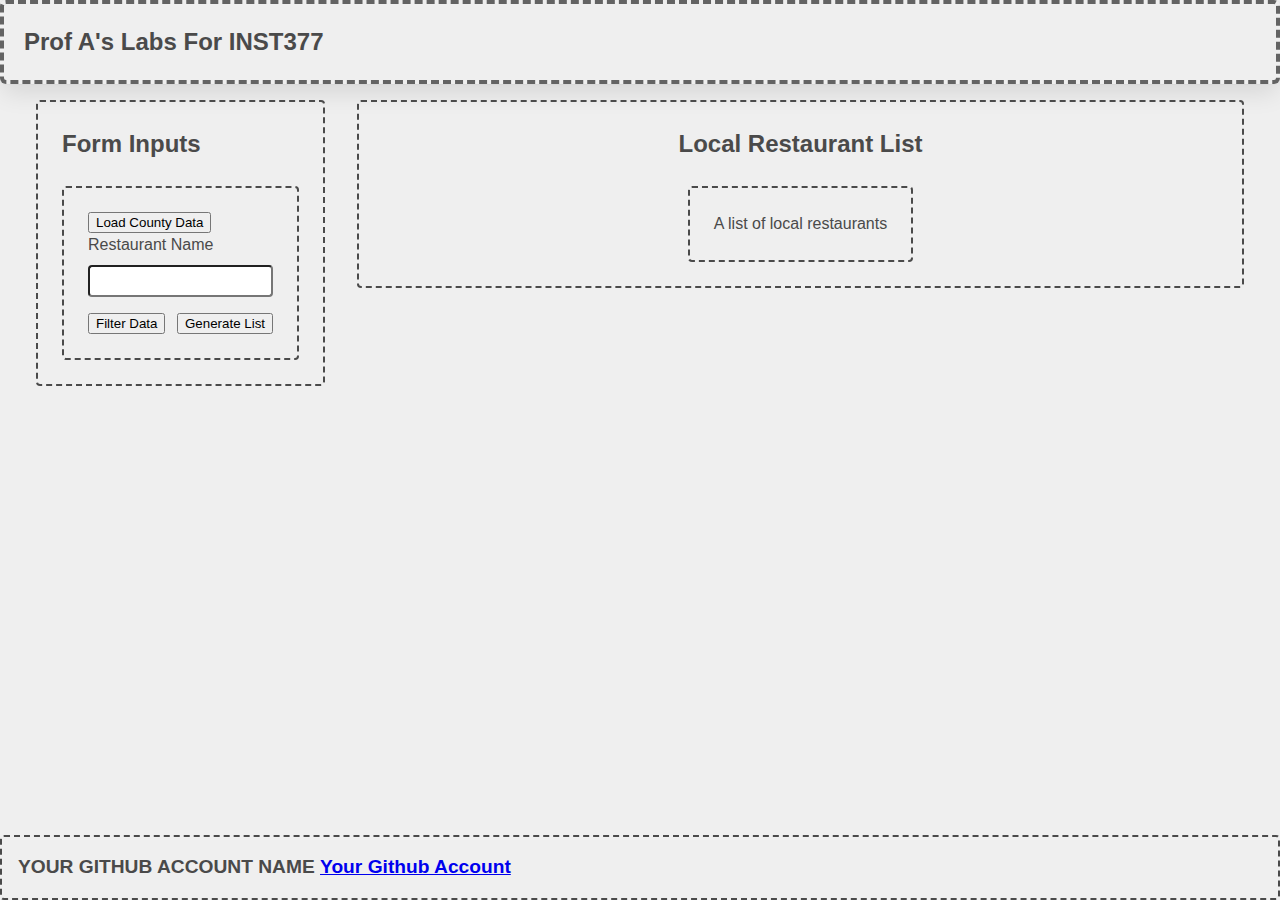
<file: client/lab_6/index.html>
<html lang="en">
  <head>
    <meta charset="UTF-8" />
    <meta http-equiv="X-UA-Compatible" content="IE=edge" />
    <meta name="viewport" content="width=device-width, initial-scale=1.0" />
    <title>Prof Alex's INST377 Labs</title>
    <link rel="stylesheet" href="style.css" />
  </head>
  <body>
    <div class="wrapper">
      <header class="header"><h1>Prof A's Labs For INST377</h1></header>
      <!-- wrapper -->
      <div class="container">
        <!-- container -->
        <div class="left_section box">
          <!-- left inputs -->
          <h2>Form Inputs</h2>
          <!-- THIS IS FOR LAB 5 -->
          <form class="box main_form">
            <button type="button" id="data_load">Load County Data</button>
            <div>
              <label for="resto">Restaurant Name</label>
              <input type="text" name="resto" id="resto">
            </div>
            <div class="buttons">
              <button type="button" id="filter">Filter Data</button>
              <button type="button" id="generate">Generate List</button>
            </div>
          </form>
        </div>
        <div class="right_section box">
          <!-- right side -->
          <!-- images box -->
          <h2>Local Restaurant List</h2>
          <ol class="box" id="restaurant_list">
            <!-- description box -->
            A list of local restaurants
          </ol>
          <div class="lds-ellipsis" id="data_load_animation"><div></div><div></div><div></div><div></div></div>
        </div>
      </div>
      <footer class="footer">
        YOUR GITHUB ACCOUNT NAME
        <a href="https://github.com/aleitch1">Your Github Account</a>
      </footer>
    </div>
    <script src="./script.js"></script>
  </body>
</html>
</file>
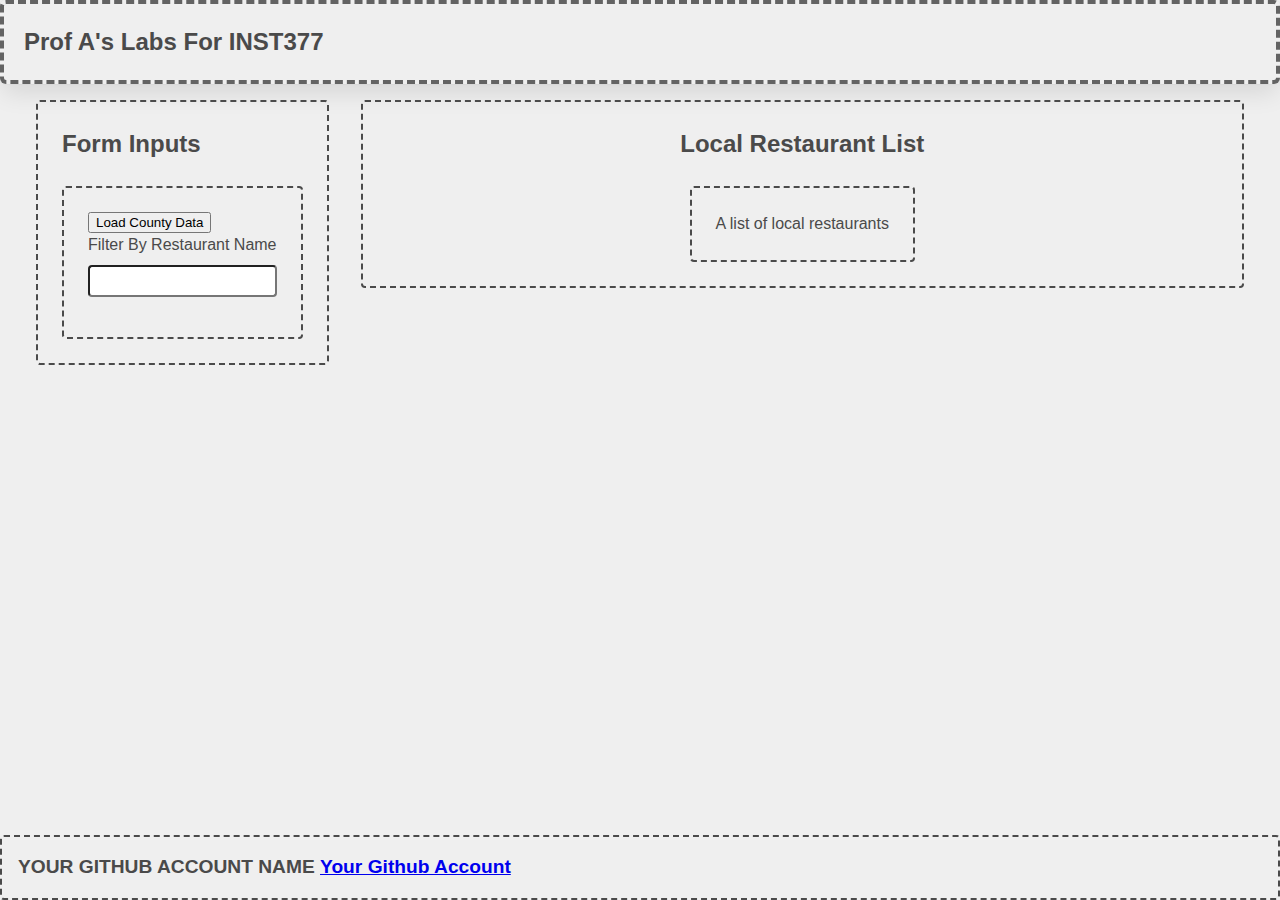
<file: client/lab_7/index.html>
<html lang="en">
  <head>
    <meta charset="UTF-8" />
    <meta http-equiv="X-UA-Compatible" content="IE=edge" />
    <meta name="viewport" content="width=device-width, initial-scale=1.0" />
    <title>Prof Alex's INST377 Labs</title>
    <link rel="stylesheet" href="style.css" />
  </head>
  <body>
    <div class="wrapper">
      <header class="header"><h1>Prof A's Labs For INST377</h1></header>
      <!-- wrapper -->
      <div class="container">
        <!-- container -->
        <div class="left_section box">
          <!-- left inputs -->
          <h2>Form Inputs</h2>
          <!-- THIS IS FOR LAB 5 -->
          <form class="box main_form">
            <button type="button" id="data_load">Load County Data</button>
            <div>
              <label for="resto">Filter By Restaurant Name</label>
              <input type="text" name="resto" id="resto">
            </div>
            <div class="buttons">
              <button type="button" id="generate">Generate List</button>
            </div>
          </form>
        </div>
        <div class="right_section box">
          <!-- right side -->
          <!-- images box -->
          <h2>Local Restaurant List</h2>
          <ol class="box" id="restaurant_list">
            <!-- description box -->
            A list of local restaurants
          </ol>
          <div class="lds-ellipsis" id="data_load_animation"><div></div><div></div><div></div><div></div></div>
        </div>
      </div>
      <footer class="footer">
        YOUR GITHUB ACCOUNT NAME
        <a href="https://github.com/aleitch1">Your Github Account</a>
      </footer>
    </div>
    <script src="./script.js"></script>
  </body>
</html>
</file>
<file: client/lab_6/style.css>
* {
    box-sizing: border-box;
  }
  
  /* 
    These rules apply to actual HTML elements with no labelling!
    So: they style the tags directly
  */
  
  html {
    background-color: #fff;
    font-size: 16px;
    min-width: 300px;
    overflow-x: hidden;
    overflow-y: scroll;
  
    /* these are specific to different browsers */
    -moz-osx-font-smoothing: grayscale;
    -webkit-font-smoothing: antialiased;
    text-rendering: optimizeLegibility;
    -webkit-text-size-adjust: 100%;
    -moz-text-size-adjust: 100%;
    text-size-adjust: 100%;
  }
  
  body {
    margin: 0;
    padding: 0;
  
    font-family: ‘Segoe UI’, Candara, ‘Bitstream Vera Sans’, ‘DejaVu Sans’, ‘Bitsream Vera Sans’, ‘Trebuchet MS’, Verdana, ‘Verdana Ref’, sans-serif;
    font-weight: 400;
    line-height: 1.5;
    background-color: rgb(239, 239, 239);
    color: rgb(74, 74, 74);
  }
  
  
  a {
    display: inline-block;
    text-decoration: none;
  }
  
  h2 {
    margin:0;
    padding:0;
    padding-bottom:1.5rem;
  }
  
  form {
    accent-color: hsla(120, 100%, 50%, 0.482);
  }
  
  /*
    - These styles use 'class names'
    - You can apply them by using the 'class' attribute on your HTML
    - like this: <div class="wrapper">
    - note that the period vanishes there!
  */
  
  
  .wrapper {
    min-height: 100vh;
    display: flex;
    flex-direction: column;
    margin: 0;
    flex: 1;
  }
  
  .container {
    margin: 0 20px;
    display: flex;
    justify-content: space-evenly;
    align-items: start;
    flex:1;
  }
  
  
  .header {
  }
  
  
  /*
    This rule implies that the H1 tag lives within another HTML tag
    It "inherits" some rules from the above
    Those rules won't apply to an h1 that's outside a block with the class of 'header'
  */
  
  .header h1 {
    display: block;
    /* this will push other blocks out of the way */
  
    /* colors */
    color: #4a4a4a;
    border: 4px dashed rgb(99, 99, 99);
  
    /* shapes */
    border-radius: 6px;
    font-size: 1.5rem;
    padding: 1.25rem;
    margin:0; /* removing the margin on h1 tags means the header pins to the top */
  
    /* box-shadows are fancy */
    box-shadow: 0 0.5em 1em -0.125em rgb(10 10 10 / 10%), 0 0 0 1px rgb(10 10 10 / 2%);
  }
  
  /*
    Rules can be combined on a block to apply the 'cascade' in order
    So you can use two classnames in a single class attribute
    like: <div class="box section">
  
    Rules may combine in unexpected ways - remember that the LAST thing written in this file will have "priority"
    And will be what displays in your client
  */
  #map {
    display: none;
    width: 400px;
    height: 380px;
    border: 2px dashed rgb(99, 99, 99);
    margin-bottom: 1rem;
  }
  
  
  .box {
    border: 2px dashed;
    border-radius: 4px;
  
    width: fit-content;
    height:fit-content;
    padding: 1.5rem;
    margin: 0 auto;
  }
  
  .left_section {
    flex: 0 1 auto;
    margin: 1rem;
    padding: 1.5rem;
  }
  
  .right_section {
    display: flex;
    flex-direction: column;
    flex: 1 2 auto;
    margin: 1rem;
    align-items: center;
    justify-content: center;
  }
  
  /* 
    Set some rules for smaller screens
  */
  
  @media only screen and (max-width: 736px){
      .container {
        flex-direction: column;
      }
      .left_section {
        flex: 1 1 auto;
      }
      .right_section {
        flex: 1 1 auto;
        justify-content: flex-start;
      }
      .box {
        width: 100%;
        width: -moz-available;          /* WebKit-based browsers will ignore this. */
        width: -webkit-fill-available;  /* Mozilla-based browsers will ignore this. */
        width: fill-available;
        align-items: flex-start;
      }
  }
  
  /*
    This block is actually dependent on the "container" block having a flex set on it
    and the "wrapper" block displaying as a flex column with a "vertical height" (vh) of 100.
    That serves to cram the footer to the bottom of the page.
  */
  
  .footer {
    border: 2px dashed;
    border-radius: 4px;
  
    flex-shrink: 0;
    padding: 1rem;
  
    font-size: 1.2rem;
    font-weight: 600;
  }
  
  .footer a {
    text-decoration: underline;
  }
  
  /*
    This is an example of a 'pseudoclass'
    In this instance, it says what to do if a mouse hovers over a link
    This is pretty desktop-specific, since there's no hover function on touchscreens
  */
  .footer a:hover {
    /* Hue, saturation, luminosity, alpha */
    background-color: hsla(0, 0%, 90%, 0.15);
    /* red, green, blue, alpha */
    text-decoration: none;
  }
  
  .subtitle {
    color: rgba(0, 0, 0, 0.8);
    margin: 0px;
    margin-bottom: 5px;
  }
  
  /*
  Form Styles
  */
    form input {
      /* This is a hack to make sure our boxes line up with one another nicely */
      width: 100%;
      width: -moz-available;          /* WebKit-based browsers will ignore this. */
      width: -webkit-fill-available;  /* Mozilla-based browsers will ignore this. */
      width: fill-available;
  
      /* here we are setting white space correctly */
      margin-bottom: 1rem;
      height: 2rem;
      border-radius: 4px;
    }
  
    form label {
      width: 100%;
      width: -moz-available;          /* WebKit-based browsers will ignore this. */
      width: -webkit-fill-available;  /* Mozilla-based browsers will ignore this. */
      width: fill-available;
      align-items: flex-start;
  
      display: block; /* this turns the label text into a box we can set margins on */
      margin-bottom: 0.5rem;
    }
  
  
  
  /* Deploy this with images as direct "children" and the images should pop into shape */
  .grid {
    display: flex;
    justify-content: space-evenly;
    flex-flow: wrap;
    width: 350px;
    height: 350px;
    margin: 0 auto;
  }
  
  .grid img {
    width: 150px;
    height: 150px;
  }
  
  
  /* Carousel */
  div.carousel {
    max-width: 300px;
    overflow: hidden;
    text-align: center;
    display: flex;
    flex-direction: row;
    align-items: center;
    justify-content: space-between;
    margin: 0 auto;
    margin-bottom: 1rem;
  }
  
  .carousel .slides {
    display: flex;
    overflow-x: auto;
    scroll-snap-type: x mandatory;
    scroll-behavior: smooth;
    -webkit-overflow-scrolling: touch;
  }
  
  /* .carousel_item, */
  .hidden {
    display: none;
  }
  
  .visible {
    display: block;
  }
  
  .carousel_item img {
    /* 
      Setting width, rather than max-width or min-width,
      means annoying pop-ins won't happen
      but it also means you need to format your images to be compatible
      or they will stretch weird
  
      try a tall one and see what happens
     */
    width: 150px; 
  }
  
  .prev,
  .next {
    border: none;
    margin: 2px;
    text-align: center;
    border-radius: 5px;
    font-weight: bold;
    height: 45px;
    padding: 10px;
    line-height: 0; /* This centers a button's text! */
    border: 2px solid rgb(99,99,99); /* shorthand for how to do a border */
  }
  
  .prev:focus,
  .next:focus {
    margin: 0;
    border: 2px solid rgba(0, 139, 139, 0.8);
  }
  
  .prev:hover,
  .next:hover {
    background-color: rgba(243, 142, 53, 0.815);
  }
  
  .buttons {
    display: flex;
    flex-direction: row;
    justify-content: space-between;
  }

  /* 
    New code bonus: pure CSS data loading icon
    This comes from loading.io/css - it's nice to show that something is happening!
*/

.lds-ellipsis {
    display: inline-block;
    position: relative;
    width: 80px;
    height: 80px;
  }
  .lds-ellipsis div {
    position: absolute;
    top: 33px;
    width: 13px;
    height: 13px;
    border-radius: 50%;
    background: #fff;
    animation-timing-function: cubic-bezier(0, 1, 1, 0);
  }
  .lds-ellipsis div:nth-child(1) {
    left: 8px;
    animation: lds-ellipsis1 0.6s infinite;
  }
  .lds-ellipsis div:nth-child(2) {
    left: 8px;
    animation: lds-ellipsis2 0.6s infinite;
  }
  .lds-ellipsis div:nth-child(3) {
    left: 32px;
    animation: lds-ellipsis2 0.6s infinite;
  }
  .lds-ellipsis div:nth-child(4) {
    left: 56px;
    animation: lds-ellipsis3 0.6s infinite;
  }
  @keyframes lds-ellipsis1 {
    0% {
      transform: scale(0);
    }
    100% {
      transform: scale(1);
    }
  }
  @keyframes lds-ellipsis3 {
    0% {
      transform: scale(1);
    }
    100% {
      transform: scale(0);
    }
  }
  @keyframes lds-ellipsis2 {
    0% {
      transform: translate(0, 0);
    }
    100% {
      transform: translate(24px, 0);
    }
  }
</file>
<file: client/lab_7/style.css>
* {
    box-sizing: border-box;
  }
  
  /* 
    These rules apply to actual HTML elements with no labelling!
    So: they style the tags directly
  */
  
  html {
    background-color: #fff;
    font-size: 16px;
    min-width: 300px;
    overflow-x: hidden;
    overflow-y: scroll;
  
    /* these are specific to different browsers */
    -moz-osx-font-smoothing: grayscale;
    -webkit-font-smoothing: antialiased;
    text-rendering: optimizeLegibility;
    -webkit-text-size-adjust: 100%;
    -moz-text-size-adjust: 100%;
    text-size-adjust: 100%;
  }
  
  body {
    margin: 0;
    padding: 0;
  
    font-family: ‘Segoe UI’, Candara, ‘Bitstream Vera Sans’, ‘DejaVu Sans’, ‘Bitsream Vera Sans’, ‘Trebuchet MS’, Verdana, ‘Verdana Ref’, sans-serif;
    font-weight: 400;
    line-height: 1.5;
    background-color: rgb(239, 239, 239);
    color: rgb(74, 74, 74);
  }
  
  
  a {
    display: inline-block;
    text-decoration: none;
  }
  
  h2 {
    margin:0;
    padding:0;
    padding-bottom:1.5rem;
  }
  
  form {
    accent-color: hsla(120, 100%, 50%, 0.482);
  }
  
  /*
    - These styles use 'class names'
    - You can apply them by using the 'class' attribute on your HTML
    - like this: <div class="wrapper">
    - note that the period vanishes there!
  */
  
  
  .wrapper {
    min-height: 100vh;
    display: flex;
    flex-direction: column;
    margin: 0;
    flex: 1;
  }
  
  .container {
    margin: 0 20px;
    display: flex;
    justify-content: space-evenly;
    align-items: start;
    flex:1;
  }
  
  
  .header {
  }
  
  
  /*
    This rule implies that the H1 tag lives within another HTML tag
    It "inherits" some rules from the above
    Those rules won't apply to an h1 that's outside a block with the class of 'header'
  */
  
  .header h1 {
    display: block;
    /* this will push other blocks out of the way */
  
    /* colors */
    color: #4a4a4a;
    border: 4px dashed rgb(99, 99, 99);
  
    /* shapes */
    border-radius: 6px;
    font-size: 1.5rem;
    padding: 1.25rem;
    margin:0; /* removing the margin on h1 tags means the header pins to the top */
  
    /* box-shadows are fancy */
    box-shadow: 0 0.5em 1em -0.125em rgb(10 10 10 / 10%), 0 0 0 1px rgb(10 10 10 / 2%);
  }
  
  /*
    Rules can be combined on a block to apply the 'cascade' in order
    So you can use two classnames in a single class attribute
    like: <div class="box section">
  
    Rules may combine in unexpected ways - remember that the LAST thing written in this file will have "priority"
    And will be what displays in your client
  */
  #map {
    display: none;
    width: 400px;
    height: 380px;
    border: 2px dashed rgb(99, 99, 99);
    margin-bottom: 1rem;
  }
  
  
  .box {
    border: 2px dashed;
    border-radius: 4px;
  
    width: fit-content;
    height:fit-content;
    padding: 1.5rem;
    margin: 0 auto;
  }
  
  .left_section {
    flex: 0 1 auto;
    margin: 1rem;
    padding: 1.5rem;
  }
  
  .right_section {
    display: flex;
    flex-direction: column;
    flex: 1 2 auto;
    margin: 1rem;
    align-items: center;
    justify-content: center;
  }
  
  /* 
    Set some rules for smaller screens
  */
  
  @media only screen and (max-width: 736px){
      .container {
        flex-direction: column;
      }
      .left_section {
        flex: 1 1 auto;
      }
      .right_section {
        flex: 1 1 auto;
        justify-content: flex-start;
      }
      .box {
        width: 100%;
        width: -moz-available;          /* WebKit-based browsers will ignore this. */
        width: -webkit-fill-available;  /* Mozilla-based browsers will ignore this. */
        width: fill-available;
        align-items: flex-start;
      }
  }
  
  /*
    This block is actually dependent on the "container" block having a flex set on it
    and the "wrapper" block displaying as a flex column with a "vertical height" (vh) of 100.
    That serves to cram the footer to the bottom of the page.
  */
  
  .footer {
    border: 2px dashed;
    border-radius: 4px;
  
    flex-shrink: 0;
    padding: 1rem;
  
    font-size: 1.2rem;
    font-weight: 600;
  }
  
  .footer a {
    text-decoration: underline;
  }
  
  /*
    This is an example of a 'pseudoclass'
    In this instance, it says what to do if a mouse hovers over a link
    This is pretty desktop-specific, since there's no hover function on touchscreens
  */
  .footer a:hover {
    /* Hue, saturation, luminosity, alpha */
    background-color: hsla(0, 0%, 90%, 0.15);
    /* red, green, blue, alpha */
    text-decoration: none;
  }
  
  .subtitle {
    color: rgba(0, 0, 0, 0.8);
    margin: 0px;
    margin-bottom: 5px;
  }
  
  /*
  Form Styles
  */
    form input {
      /* This is a hack to make sure our boxes line up with one another nicely */
      width: 100%;
      width: -moz-available;          /* WebKit-based browsers will ignore this. */
      width: -webkit-fill-available;  /* Mozilla-based browsers will ignore this. */
      width: fill-available;
  
      /* here we are setting white space correctly */
      margin-bottom: 1rem;
      height: 2rem;
      border-radius: 4px;
    }
  
    form label {
      width: 100%;
      width: -moz-available;          /* WebKit-based browsers will ignore this. */
      width: -webkit-fill-available;  /* Mozilla-based browsers will ignore this. */
      width: fill-available;
      align-items: flex-start;
  
      display: block; /* this turns the label text into a box we can set margins on */
      margin-bottom: 0.5rem;
    }
  
  
  
  /* Deploy this with images as direct "children" and the images should pop into shape */
  .grid {
    display: flex;
    justify-content: space-evenly;
    flex-flow: wrap;
    width: 350px;
    height: 350px;
    margin: 0 auto;
  }
  
  .grid img {
    width: 150px;
    height: 150px;
  }
  
  
  /* Carousel */
  div.carousel {
    max-width: 300px;
    overflow: hidden;
    text-align: center;
    display: flex;
    flex-direction: row;
    align-items: center;
    justify-content: space-between;
    margin: 0 auto;
    margin-bottom: 1rem;
  }
  
  .carousel .slides {
    display: flex;
    overflow-x: auto;
    scroll-snap-type: x mandatory;
    scroll-behavior: smooth;
    -webkit-overflow-scrolling: touch;
  }
  
  /* .carousel_item, */
  .hidden {
    display: none;
  }
  
  .visible {
    display: block;
  }
  
  .carousel_item img {
    /* 
      Setting width, rather than max-width or min-width,
      means annoying pop-ins won't happen
      but it also means you need to format your images to be compatible
      or they will stretch weird
  
      try a tall one and see what happens
     */
    width: 150px; 
  }
  
  .prev,
  .next {
    border: none;
    margin: 2px;
    text-align: center;
    border-radius: 5px;
    font-weight: bold;
    height: 45px;
    padding: 10px;
    line-height: 0; /* This centers a button's text! */
    border: 2px solid rgb(99,99,99); /* shorthand for how to do a border */
  }
  
  .prev:focus,
  .next:focus {
    margin: 0;
    border: 2px solid rgba(0, 139, 139, 0.8);
  }
  
  .prev:hover,
  .next:hover {
    background-color: rgba(243, 142, 53, 0.815);
  }
  
  .buttons {
    display: flex;
    flex-direction: row;
    justify-content: space-between;
  }

  /* 
    New code bonus: pure CSS data loading icon
    This comes from loading.io/css - it's nice to show that something is happening!
*/

.lds-ellipsis {
    display: inline-block;
    position: relative;
    width: 80px;
    height: 80px;
  }
  .lds-ellipsis div {
    position: absolute;
    top: 33px;
    width: 13px;
    height: 13px;
    border-radius: 50%;
    background: #fff;
    animation-timing-function: cubic-bezier(0, 1, 1, 0);
  }
  .lds-ellipsis div:nth-child(1) {
    left: 8px;
    animation: lds-ellipsis1 0.6s infinite;
  }
  .lds-ellipsis div:nth-child(2) {
    left: 8px;
    animation: lds-ellipsis2 0.6s infinite;
  }
  .lds-ellipsis div:nth-child(3) {
    left: 32px;
    animation: lds-ellipsis2 0.6s infinite;
  }
  .lds-ellipsis div:nth-child(4) {
    left: 56px;
    animation: lds-ellipsis3 0.6s infinite;
  }
  @keyframes lds-ellipsis1 {
    0% {
      transform: scale(0);
    }
    100% {
      transform: scale(1);
    }
  }
  @keyframes lds-ellipsis3 {
    0% {
      transform: scale(1);
    }
    100% {
      transform: scale(0);
    }
  }
  @keyframes lds-ellipsis2 {
    0% {
      transform: translate(0, 0);
    }
    100% {
      transform: translate(24px, 0);
    }
  }
</file>
